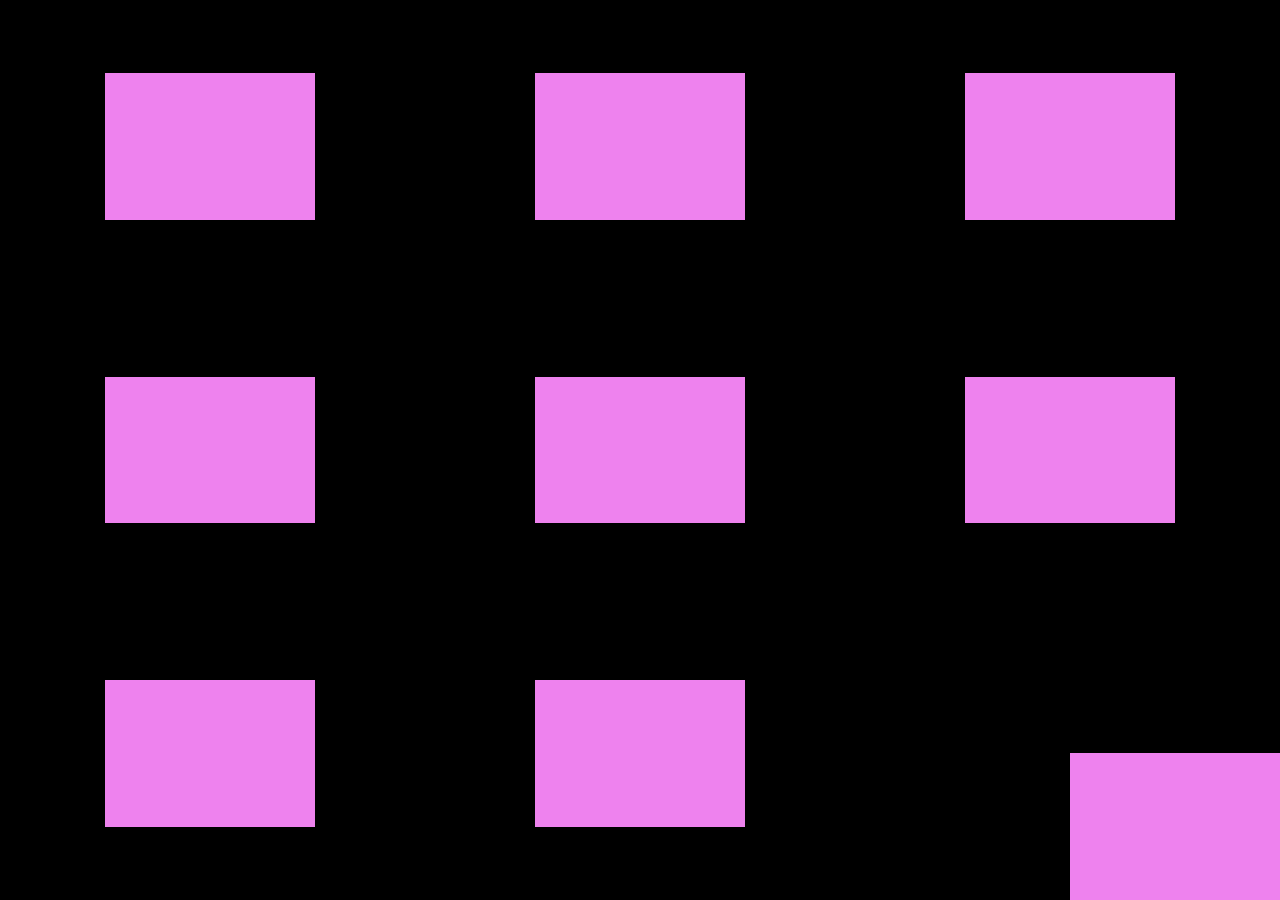
<file: align.html>
<html lang="en">
<head>
    <meta charset="UTF-8">
    <meta name="viewport" content="width=device-width, initial-scale=1.0">
    <title>Document</title>
    <style>
        html, body {
            margin:0;
            padding:0;
            box-sizing: border-box;
            background-color: #7159c1;
        }

        .container {
            display: grid;
            width:100vw;
            height: 100vh;
            grid-gap: 10px;
            background-color: black;
            grid-template-columns: 1fr 1fr 1fr;
            grid-template-rows: 1fr 1fr 1fr;
            
            justify-content: space-between;
            align-content: space-between;
            
            justify-items: center;
            align-items: center;
        
        }

        .container > div {
            background-color: violet;
            width: 50%;
            height: 50%;
        }

        #diferentao {
            justify-self: end;
            align-self: end;
        }
    </style>
</head>
<body>
    <div class="container">
        <div></div>
        <div></div>
        <div></div>
        <div></div>
        <div></div>
        <div></div>
        <div></div>
        <div></div>
        <div id=diferentao></div>
    </div>
</body>
</html>
</file>
